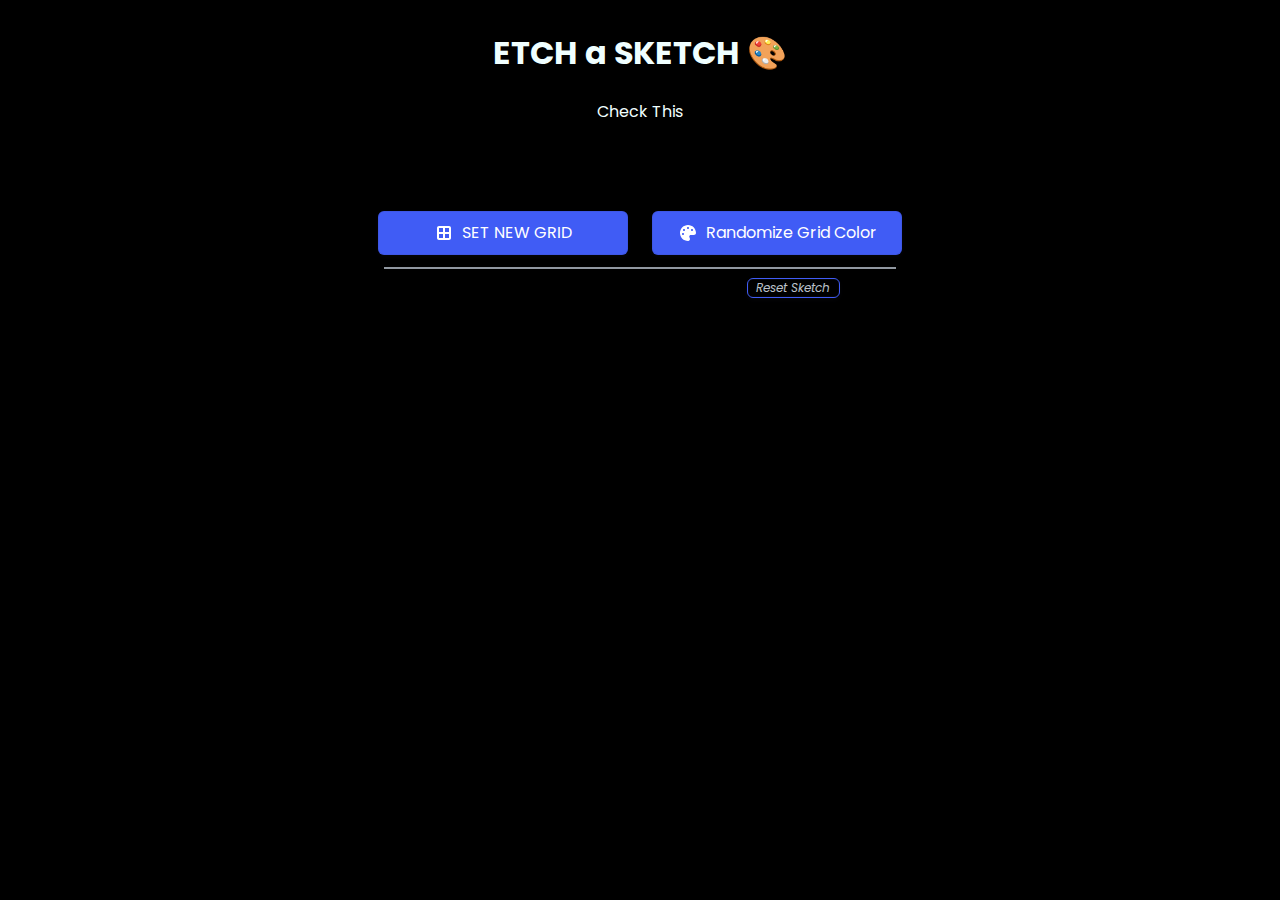
<file: index.html>
<!DOCTYPE html>
<html lang="en-us">
    <head>
        <meta charset="utf-8">
        <meta name="viewport" content="width=device-width, initial-scale=1.0">
        <title>Etch-a-Sketch</title>
        <link rel="stylesheet" href="./style.css">
        <script src="./script.js" defer></script>
    </head>
    <body>
        <h1>ETCH a SKETCH 🎨</h1>
        <div class="container" id="main-container"></div>
        <div class="all-buttons">
        <button class="buttons" id="btn-generate-grid"><img src="./images/grid-2.svg" height="20px">SET NEW GRID</button>
        <button class="buttons" id="btn-generate-grid2"><img src="./images/color-palette.svg" height="20px">Randomize Grid Color</button>
        </div>
        <div class="grid-container" id="main-grid-container"></div>
        <button class="buttons" id="btn-reset-grid">Reset Sketch</button>
        
    </body>
</html>
</file>
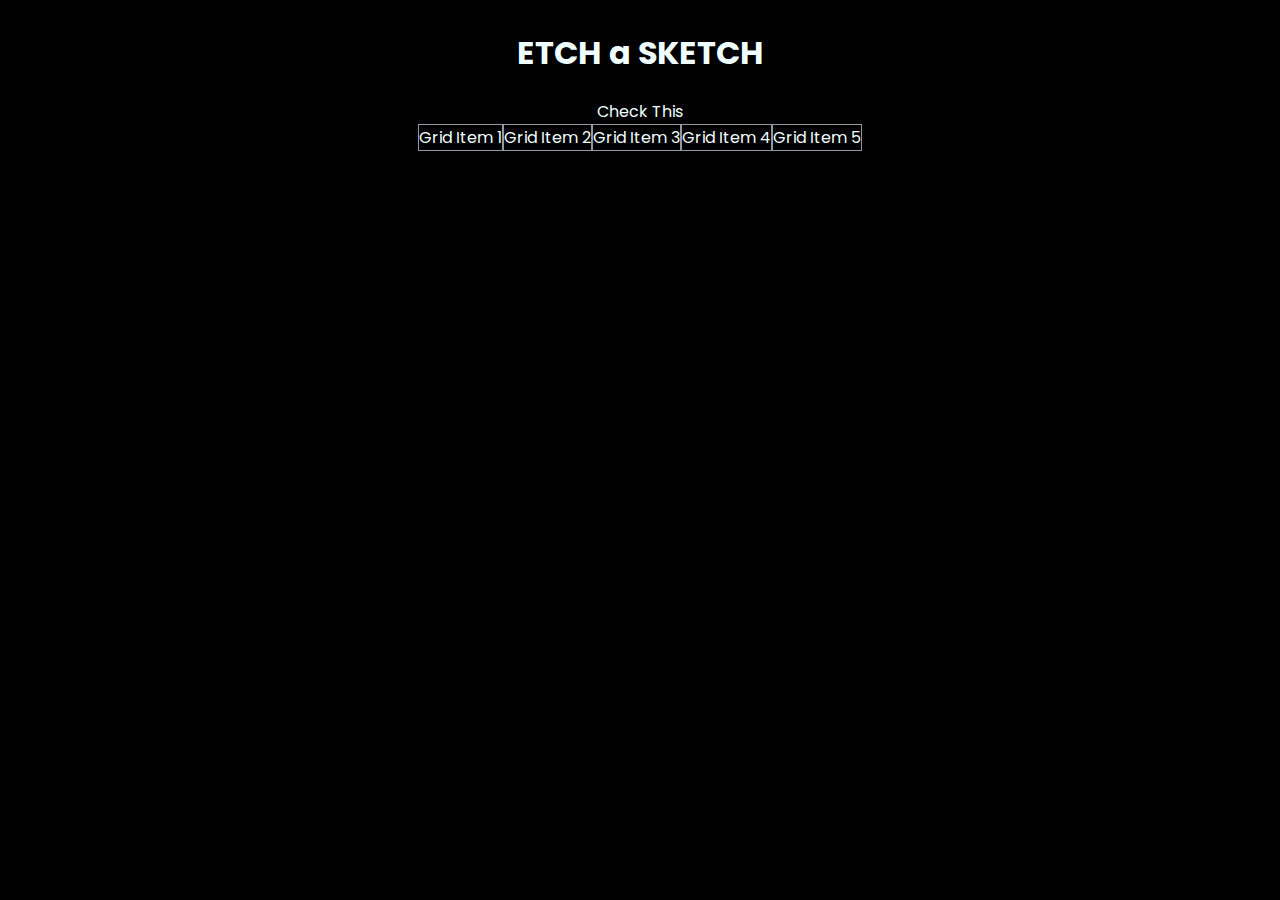
<file: index-bkp.html>
<!DOCTYPE html>
<html lang="en-us">
    <head>
        <meta charset="utf-8">
        <meta name="viewport" content="width=device-width, initial-scale=1.0">
        <title>Etch-a-Sketch</title>
        <link rel="stylesheet" href="./style.css">
        <script src="./script.js" defer></script>
    </head>
    <body>
        <h1>ETCH a SKETCH</h1>
        <div class="containers" id="main-container"></div>
        <div class="grid-container" id="main-grid-container ">
            <div class="grid-items" id="grid-item1">Grid Item 1</div>
            <div class="grid-items" id="grid-item2">Grid Item 2</div>
            <div class="grid-items" id="grid-item3">Grid Item 3</div>
            <div class="grid-items" id="grid-item4">Grid Item 4</div>
            <div class="grid-items" id="grid-item5">Grid Item 5</div>
        </div>
    </body>
</html>
</file>
<file: style.css>
/* Styles */

@import url('https://fonts.googleapis.com/css2?family=Poppins:ital,wght@0,100;0,200;0,300;0,400;0,500;0,600;0,700;0,800;0,900;1,100;1,200;1,300;1,400;1,500;1,600;1,700;1,800;1,900&display=swap');

.all-buttons {
    /* border: 1px solid red; */
    display: flex;
    justify-content: center;
    align-items: center;
}
body {
    display: flex;
    justify-content: center;
    align-items: center;
    flex-direction: column;
    background-color: black;
    color: azure;
    font-family: 'poppins', 'Courier New', Courier, monospace;

}

.grid-items {
    box-sizing: border-box;
    border: 1px solid #9198a1;
    /* width: 16px;
    height: 16px; */
    margin: 0px;
    touch-action: none;
}

.container{
    margin-bottom: 75px;
}

/* #main-grid-container {
    border: 1px solid rgba(255, 195, 45, 1);
} */

.grid-container{
   /* border: 1px solid red; */
    display: flex;
    justify-content: flex-start;
    align-items: center;
    padding: 0px;
    /* width: 414.22px;
    height: 414.22px; */
    flex-wrap: wrap;

}

/* .grid-items:hover {
    background-color:rgb(45, 196, 255);
}
 */


 .buttons {
  display: flex;
  justify-content: center;
  align-items: center;
  gap: 0.5em;
  background-color: #405cf5;
  border-radius: 6px;
  border-width: 0;
  box-shadow: rgba(50, 50, 93, .1) 0 0 0 1px inset,rgba(50, 50, 93, .1) 0 2px 5px 0,rgba(0, 0, 0, .07) 0 1px 1px 0;
  box-sizing: border-box;
  color: #fff;
  cursor: pointer;
  font-family: 'poppins', 'Courier New', Courier, monospace;
  font-size: 100%;
  height: 44px;
  width: 250px;
  margin: 12px;
  text-align: center;
}

#btn-reset-grid {
  display: flex;
  justify-content: center;
  align-items: center;
  gap: 0.5em;
  background-color: #405bf500;
  border-radius: 6px;
  border-width: 0;
  box-shadow: rgba(50, 50, 93, .1) 0 0 0 1px inset,rgba(50, 50, 93, .1) 0 2px 5px 0,rgba(0, 0, 0, .07) 0 1px 1px 0;
  box-sizing: border-box;
  color: #bac0c9;
  cursor: pointer;
  font-family: 'poppins', 'Courier New', Courier, monospace;
  font-size: 75%;
  font-style:oblique;
  height: 20px;
  width: 93px;
  margin: 9px 12px 12px 318px;
  text-align: center;
  border: 1px solid #405cf5; 
}

#btn-generate-grid:disabled {
  cursor: default;
}

#btn-generate-grid:focus {
  box-shadow: rgba(50, 50, 93, .1) 0 0 0 1px inset, rgba(50, 50, 93, .2) 0 6px 15px 0, rgba(0, 0, 0, .1) 0 2px 2px 0, rgba(50, 151, 211, .3) 0 0 0 4px;
}
</file>
